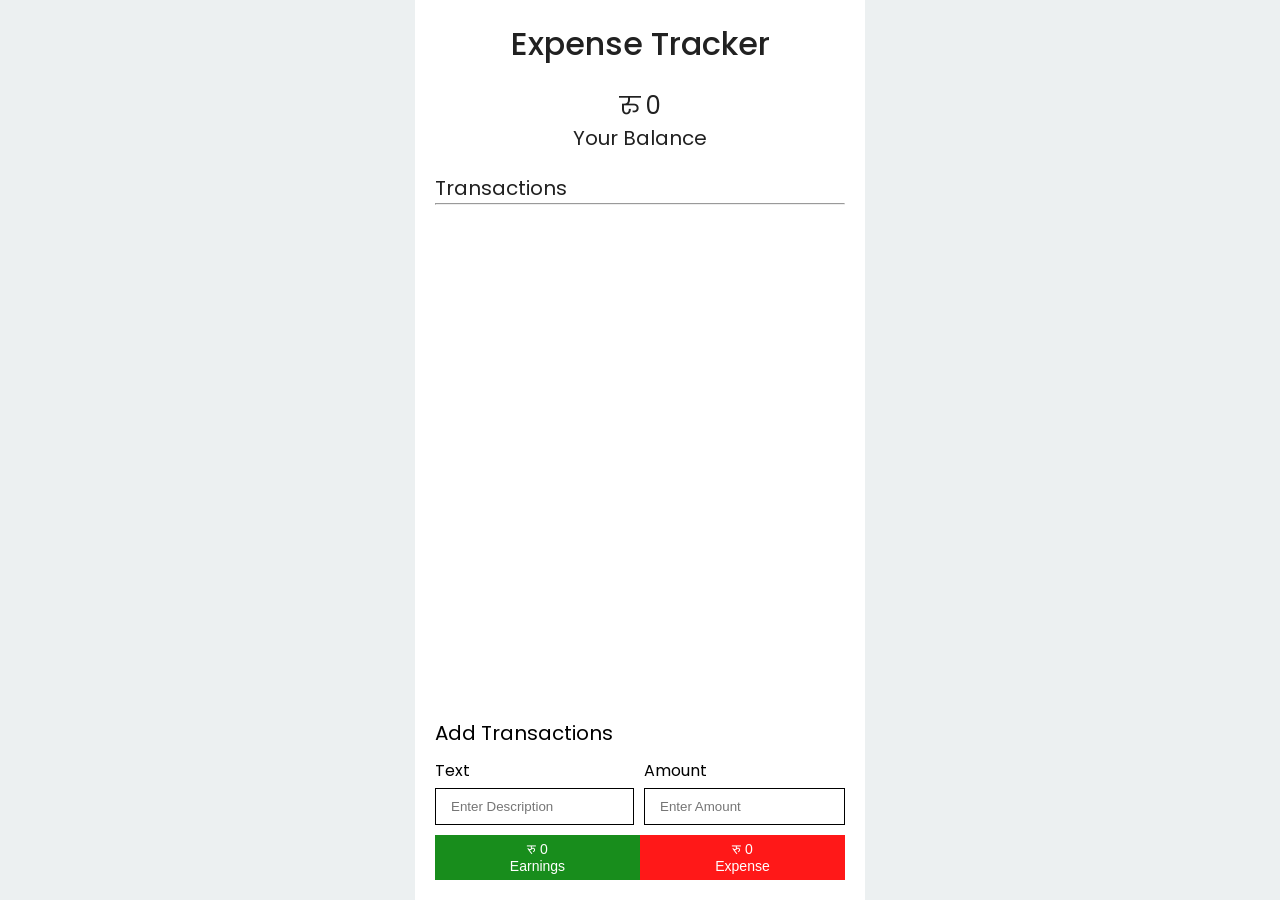
<file: 01-Expense Tracker/index.html>
<!doctype html>
<html lang="en">
  <head>
    <meta charset="UTF-8" />
    <meta http-equiv="X-UA-Compatible" content="IE=edge" />
    <meta name="viewport" content="width=device-width, initial-scale=1.0" />
    <title>Expense Tracker App</title>
    <link rel="stylesheet" href="style.css" />
  </head>
  <body>
    <div class="container">
      <div class="box">
        <section class="box_upper">
          <h1>Expense Tracker</h1>
          <div class="balance">
            <h2 id="netAmount">रु 0</h2>
            <h3>Your Balance</h3>
          </div>
        </section>

        <div class="transaction_container">
          <h3>Transactions</h3>
          <hr />
          <div class="transactions">
            <!-- transactions item -->
            <!-- <div class="transaction" key="id">
                            <div class="left">
                                <p>text</p>
                                <p>+ Rs. 100</p>
                            </div>
                            <div class="status debit">D</div>
                        </div> -->
          </div>

          <div class="products"></div>
        </div>

        <section class="transaction_form">
          <h3>Add Transactions</h3>
          <!-- Form -->
          <form id="transactionForm">
            <div class="inputs">
              <div class="form_control">
                <label for="text">Text</label>
                <input
                  placeholder="Enter Description"
                  type="text"
                  name="text"
                  id="text"
                  required
                />
              </div>
              <div class="form_control">
                <label for="amount">Amount</label>
                <input
                  placeholder="Enter Amount"
                  type="number"
                  name="amount"
                  id="amount"
                  required
                />
              </div>
            </div>

            <div class="buttons_container">
              <button type="submit" id="earnBtn">
                <p id="earning">रु 0</p>
                <p>Earnings</p>
              </button>
              <button type="submit" id="expBtn">
                <p id="expense">रु 0</p>
                <p>Expense</p>
              </button>
            </div>
          </form>
          <p id="errorMessage"></p>
        </section>
      </div>
    </div>

    <script src="index.js"></script>
  </body>
</html>
</file>
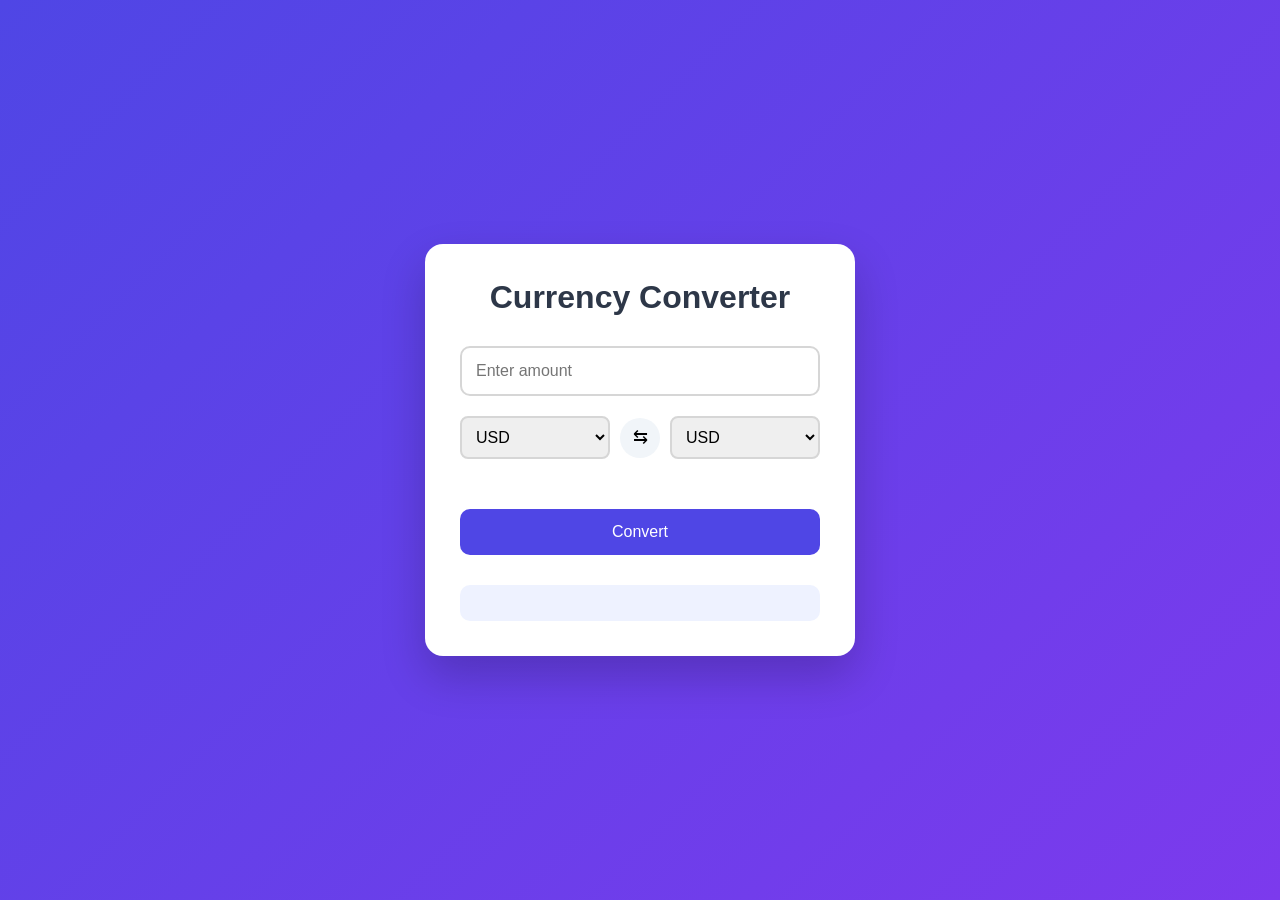
<file: 02-Currency Converter/index.html>
<!doctype html>
<html lang="en">
  <head>
    <meta charset="UTF-8" />
    <meta name="viewport" content="width=device-width, initial-scale=1.0" />
    <title>Currency Converter || 100 JavaScript Projects</title>
    <!-- style -->
    <link rel="stylesheet" href="style.css" />
  </head>
  <body>
    <div id="converter">
      <h2>Currency Converter</h2>
      <input type="number" id="amount" placeholder="Enter amount" />

      <div class="currency-row">
        <select id="fromCurrency"></select>

        <button id="swap">&#8646;</button>

        <select id="toCurrency"></select>
      </div>

      <button class="convert">Convert</button>
      <h3>
        <span id="result"></span>
      </h3>
    </div>

    <!-- javascript includes -->
    <script src="script.js"></script>
  </body>
</html>
</file>
<file: 01-Expense Tracker/style.css>
@import url("https://fonts.googleapis.com/css2?family=Poppins:wght@100;200;300;400;500;600;700&display=swap");
:root {
  --primary: #3a3a3a;
  --primary-dark: #302d2d;
  --green: #008104;
  --red: #ff0000;
  --bg-color: #ecf0f1;
  --white: #fff;
  --dark: #212121;
}

* {
  margin: 0;
  padding: 0;
  box-sizing: border-box;
}

html {
  font-family: "Poppins", sans-serif;
}

body {
  background-color: var(--bg-color);
}

.container {
  display: grid;
  place-items: center;
  height: 100vh;
}

.box {
  width: 450px;
  height: 100vh;
  padding: 20px;
  background-color: var(--white);
  color: var(--dark);
  display: flex;
  flex-direction: column;
  position: absolute;
}
p {
  font-size: 14px;
}
h1 {
  font-weight: 500;
  font-size: 32px;
}
h2 {
  font-weight: 400;
  font-size: 24px;
}
h3 {
  font-weight: 400;
  font-size: 20px;
}

.box_upper,
.balance {
  display: flex;
  flex-direction: column;
  align-items: center;
}

.balance {
  margin-top: 20px;
}

.transaction_container {
  margin-top: 20px;
  width: 100%;
  height: 55%;
}

.transactions {
  margin-top: 10px;
  display: flex;
  flex-direction: column;
  gap: 10px;
  width: 100%;
  height: 100%;
  /* overflow-y: scroll; */
}
.transaction {
  background-color: white;
  color: black;
  display: flex;
  /* flex-direction: column; */
}
.transaction .left {
  padding: 7px;
  flex-grow: 1;
  display: flex;
  justify-content: space-between;
  align-items: center;
}
.content {
  display: flex;
}
.lower {
  padding: 10px;
  gap: 10px;
  display: none;
}
.lower img {
  height: 20px;
}
.showTransaction {
  display: flex;
}
.status {
  display: grid;
  place-items: center;
  color: white;
  min-height: 40px;
  min-width: 40px;
}
.credit {
  background-color: var(--green);
}
.debit {
  background-color: var(--red);
}

.transaction_form {
  background-color: white;
  position: absolute;
  bottom: 0;
  left: 0;
  width: 100%;
  color: black;
  padding: 20px;
}
.transaction_form h3 {
  margin-bottom: 10px;
}

.form_control {
  display: flex;
  flex-direction: column;
  gap: 5px;
}
.form_control:first-child {
  flex: 2;
}
.inputs {
  display: flex;
  gap: 10px;
}
form input {
  padding: 10px 15px;
  outline: 1px solid transparent;
  border: 1px solid black;
  width: 100%;
}
form input:focus-visible {
  outline: 1px solid var(--primary-dark);
  border: 1px solid var(--primary-dark);
}

.buttons_container {
  display: flex;
  margin-top: 10px;
}
.buttons_container button {
  width: 100%;
  height: 45px;
  color: white;
  border: none;
  opacity: 0.9;
  transition: 0.3s ease-in-out;
  cursor: pointer;
}
.buttons_container button:hover {
  opacity: 1;
  transition: 0.3s ease-in-out;
}

#earnBtn {
  background-color: var(--green);
}
#expBtn {
  background-color: var(--red);
}

@media (max-width: 500px) {
  .box {
    width: 95%;
  }
}
</file>
<file: 02-Currency Converter/style.css>
/* ==========================
   GLOBAL STYLES
========================== */

* {
  margin: 0;
  padding: 0;
  box-sizing: border-box;
}

body {
  font-family: "Segoe UI", Arial, sans-serif;
  background: linear-gradient(135deg, #4f46e5, #7c3aed);
  display: flex;
  justify-content: center;
  align-items: center;
  min-height: 100vh;
}

/* ==========================
   CARD
========================== */

#converter {
  width: 430px;
  background: white;
  padding: 35px;
  border-radius: 18px;
  box-shadow: 0 20px 45px rgba(0, 0, 0, 0.2);
  text-align: center;
}

/* ==========================
   HEADING
========================== */

h2 {
  color: #2d3748;
  margin-bottom: 30px;
  font-size: 2rem;
}

/* ==========================
   INPUT
========================== */

#amount {
  width: 100%;
  padding: 14px;
  font-size: 1rem;
  border: 2px solid #d6d6d6;
  border-radius: 10px;
  outline: none;
  margin-bottom: 20px;
  transition: 0.3s;
}

#amount:focus {
  border-color: #4f46e5;
}

/* ==========================
   CURRENCY ROW
========================== */

#fromCurrency,
#toCurrency {
  padding: 10px;
  border-radius: 8px;
  border: 2px solid #d6d6d6;
  font-size: 1rem;
  cursor: pointer;
  transition: 0.3s;
}

#fromCurrency:focus,
#toCurrency:focus {
  border-color: #4f46e5;
}

#swap {
  width: 40px;
  height: 40px;
  border: none;
  border-radius: 50%;
  background: #f1f5f9;
  cursor: pointer;
  transition: 0.3s;
  font-size: 1.1rem;
}

#swap:hover {
  background: #4f46e5;
  color: white;
  transform: rotate(180deg);
}

/* ==========================
   CONVERT BUTTON
========================== */

.convert {
  margin-top: 25px;
  width: 100%;
  padding: 14px;
  background: #4f46e5;
  color: white;
  border: none;
  border-radius: 10px;
  font-size: 1rem;
  cursor: pointer;
  transition: 0.3s;
}

.convert:hover {
  background: #3b36b5;
  transform: translateY(-3px);
}

/* ==========================
   RESULT
========================== */

h3 {
  margin-top: 30px;
}

#result {
  display: block;
  background: #eef2ff;
  padding: 18px;
  border-radius: 10px;
  color: #3730a3;
  font-size: 1.1rem;
  font-weight: bold;
  min-height: 28px;
}
.currency-row {
  display: flex;
  justify-content: space-between;
  align-items: center;
  gap: 10px;
  margin-bottom: 25px;
}

.currency-row select {
  flex: 1;
}
</file>
